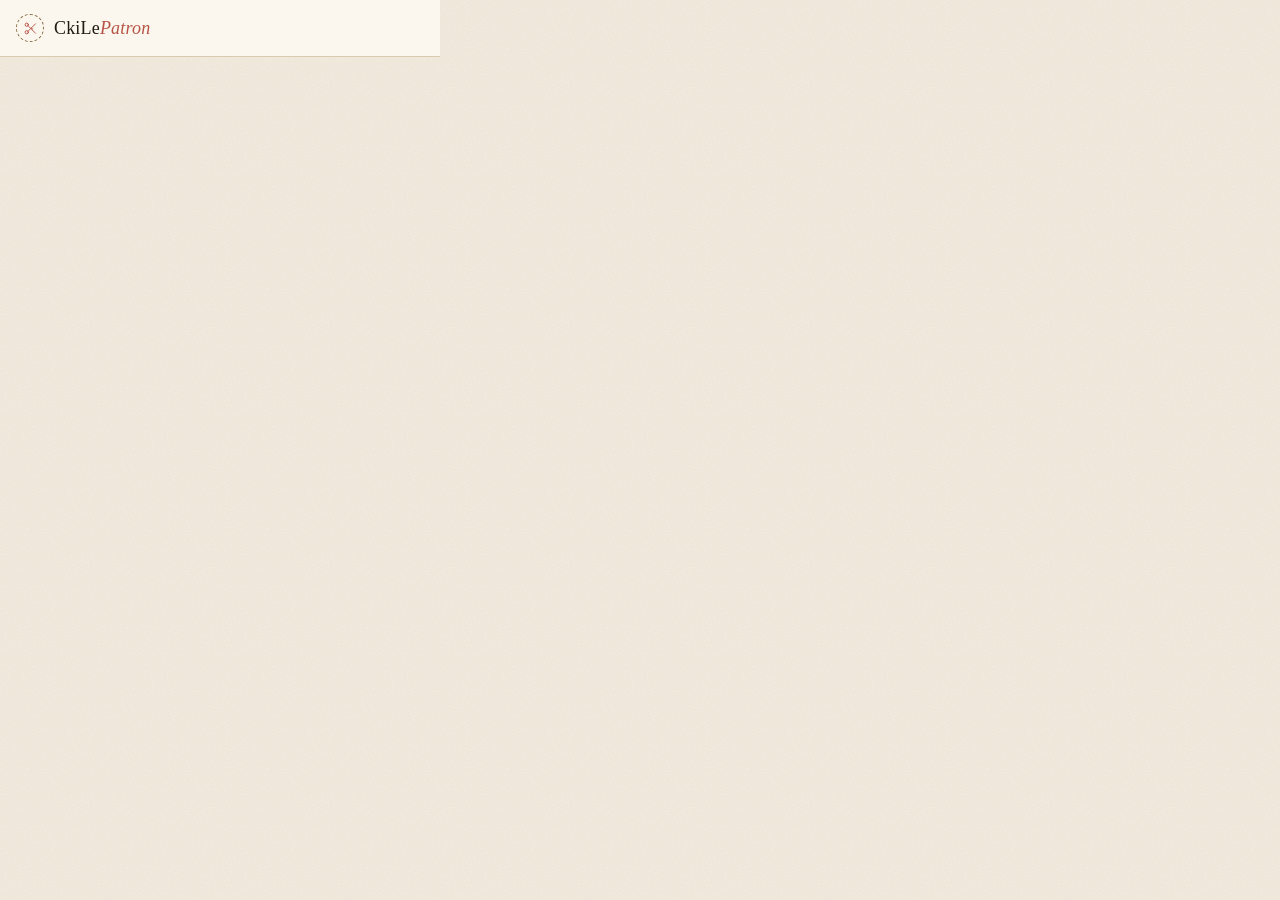
<file: extension/popup.html>
<!DOCTYPE html>
<html lang="fr">
<head>
  <meta charset="UTF-8">
  <link rel="stylesheet" href="popup.css">
</head>
<body>

<header>
  <div class="brand-mark">
    <svg viewBox="0 0 24 24" fill="none" stroke="currentColor" stroke-width="1.5" stroke-linecap="round" stroke-linejoin="round" width="15" height="15"><circle cx="6" cy="6" r="2.6"/><circle cx="6" cy="18" r="2.6"/><path d="M8 7.5 20 19.5M8 16.5 20 4.5"/><path d="m13.5 11.5 2 1.5"/></svg>
  </div>
  <h1>CkiLe<em>Patron</em></h1>
</header>

<div id="page-erreur" style="display:none">
  <strong>Page non reconnue</strong>
  Ouvrez une page produit sur klafoutis.com pour utiliser cette extension.
</div>

<div id="page-patron" style="display:none">

  <section>
    <div class="field">
      <label>Nom</label>
      <input type="text" id="f-nom">
    </div>
    <div class="field">
      <label>Description</label>
      <input type="text" id="f-description">
    </div>
    <div class="field">
      <label>Marque</label>
      <input type="text" id="f-marque">
    </div>
    <div class="field">
      <label>Cible</label>
      <input type="text" id="f-cible">
    </div>
    <div class="field">
      <label>Difficulté</label>
      <div class="spools" id="spools">
        <svg viewBox="0 0 24 24" fill="none" stroke="currentColor" stroke-width="1.5" stroke-linecap="round" stroke-linejoin="round" class="spool" data-v="1"><rect x="6" y="3.5" width="12" height="2.5" rx="0.5"/><rect x="6" y="18" width="12" height="2.5" rx="0.5"/><path d="M8 6v12M16 6v12"/><path d="M8 8c2 1 6 1 8 0M8 12c2 1 6 1 8 0M8 16c2 1 6 1 8 0"/></svg>
        <svg viewBox="0 0 24 24" fill="none" stroke="currentColor" stroke-width="1.5" stroke-linecap="round" stroke-linejoin="round" class="spool" data-v="2"><rect x="6" y="3.5" width="12" height="2.5" rx="0.5"/><rect x="6" y="18" width="12" height="2.5" rx="0.5"/><path d="M8 6v12M16 6v12"/><path d="M8 8c2 1 6 1 8 0M8 12c2 1 6 1 8 0M8 16c2 1 6 1 8 0"/></svg>
        <svg viewBox="0 0 24 24" fill="none" stroke="currentColor" stroke-width="1.5" stroke-linecap="round" stroke-linejoin="round" class="spool" data-v="3"><rect x="6" y="3.5" width="12" height="2.5" rx="0.5"/><rect x="6" y="18" width="12" height="2.5" rx="0.5"/><path d="M8 6v12M16 6v12"/><path d="M8 8c2 1 6 1 8 0M8 12c2 1 6 1 8 0M8 16c2 1 6 1 8 0"/></svg>
        <svg viewBox="0 0 24 24" fill="none" stroke="currentColor" stroke-width="1.5" stroke-linecap="round" stroke-linejoin="round" class="spool" data-v="4"><rect x="6" y="3.5" width="12" height="2.5" rx="0.5"/><rect x="6" y="18" width="12" height="2.5" rx="0.5"/><path d="M8 6v12M16 6v12"/><path d="M8 8c2 1 6 1 8 0M8 12c2 1 6 1 8 0M8 16c2 1 6 1 8 0"/></svg>
        <svg viewBox="0 0 24 24" fill="none" stroke="currentColor" stroke-width="1.5" stroke-linecap="round" stroke-linejoin="round" class="spool" data-v="5"><rect x="6" y="3.5" width="12" height="2.5" rx="0.5"/><rect x="6" y="18" width="12" height="2.5" rx="0.5"/><path d="M8 6v12M16 6v12"/><path d="M8 8c2 1 6 1 8 0M8 12c2 1 6 1 8 0M8 16c2 1 6 1 8 0"/></svg>
      </div>
    </div>
  </section>

  <section>
    <div class="field">
      <label>Image de couverture</label>
      <div id="apercu"><span>Aucune image sélectionnée</span></div>
      <div class="image-grid" id="image-grid"></div>
    </div>
  </section>

  <footer>
    <button id="btn-ajouter">Ajouter à CkiLePatron</button>
    <div id="status"></div>
  </footer>

</div>

<script src="popup.js"></script>
</body>
</html>
</file>
<file: extension/popup.css>
*, *::before, *::after { box-sizing: border-box; margin: 0; padding: 0; }

:root {
  --paper:     #F4EDE0;
  --card:      #FBF7EE;
  --card-warm: #F7EFDE;
  --ink:       #1F1A12;
  --ink-2:     #3A2F1E;
  --muted:     #8A7860;
  --muted-2:   #B5A48B;
  --terra:     #B85447;
  --terra-2:   #9C3F36;
  --terra-3:   #E8B5AB;
  --taupe:     #8B6F47;
  --rule:      #D9CAB1;
  --rule-soft: #E6DAC4;
  --display:   Georgia, 'Times New Roman', serif;
  --ui:        system-ui, -apple-system, sans-serif;
}

body {
  width: 440px;
  font-family: var(--ui);
  font-size: 13px;
  background-color: var(--paper);
  background-image: url("data:image/svg+xml;utf8,<svg xmlns='http://www.w3.org/2000/svg' width='240' height='240'><filter id='n'><feTurbulence type='fractalNoise' baseFrequency='0.95' numOctaves='2' seed='3'/><feColorMatrix values='0 0 0 0 0.12  0 0 0 0 0.10  0 0 0 0 0.06  0 0 0 0.07 0'/></filter><rect width='240' height='240' filter='url(%23n)'/></svg>");
  color: var(--ink);
  -webkit-font-smoothing: antialiased;
}

/* ── Header ── */
header {
  display: flex;
  align-items: center;
  gap: 10px;
  padding: 14px 16px;
  background: var(--card);
  border-bottom: 1px solid var(--rule);
}

.brand-mark {
  width: 28px; height: 28px;
  display: grid; place-items: center;
  border: 1px dashed var(--taupe);
  border-radius: 999px;
  color: var(--terra);
  flex-shrink: 0;
}

header h1 {
  font-family: var(--display);
  font-size: 18px; font-weight: 500;
  letter-spacing: 0.01em;
  color: var(--ink);
}
header h1 em { font-style: italic; color: var(--terra); }

/* ── Sections ── */
section {
  padding: 14px 16px;
  border-bottom: 1px solid var(--rule-soft);
}

.field { display: flex; flex-direction: column; gap: 5px; margin-bottom: 12px; }
.field:last-child { margin-bottom: 0; }

label {
  font-size: 11px; font-weight: 500;
  color: var(--muted);
  text-transform: uppercase; letter-spacing: 0.12em;
}

input[type="text"] {
  background: #fff;
  border: 1px solid var(--rule);
  border-radius: 6px;
  color: var(--ink);
  padding: 8px 10px;
  font-size: 13px;
  font-family: var(--ui);
  width: 100%;
  outline: none;
  transition: border-color .12s, box-shadow .12s;
}
input[type="text"]:focus {
  border-color: var(--terra);
  box-shadow: 0 0 0 3px rgba(184,84,71,.12);
}
input[type="text"]::placeholder {
  color: var(--muted-2);
  font-style: italic;
  font-family: var(--display);
}

/* ── Difficulté — bobines ── */
.spools { display: flex; gap: 4px; align-items: center; }
.spool {
  width: 22px; height: 22px;
  color: var(--rule);
  cursor: pointer;
  transition: color .12s;
  flex-shrink: 0;
}
.spool.is-on { color: var(--terra); }
.spool:hover { color: var(--terra-3); }

/* ── Aperçu image ── */
#apercu {
  width: 100%;
  height: 180px;
  border-radius: 8px;
  overflow: hidden;
  background: var(--card-warm);
  border: 1px dashed var(--rule);
  margin-bottom: 10px;
  display: flex;
  align-items: center;
  justify-content: center;
  color: var(--muted-2);
  font-size: 12px;
  font-style: italic;
  font-family: var(--display);
}
#apercu img {
  width: 100%;
  height: 100%;
  object-fit: contain;
  display: block;
}

/* ── Grille images ── */
.image-grid {
  display: grid;
  grid-template-columns: repeat(4, 1fr);
  gap: 6px;
  max-height: 200px;
  overflow-y: auto;
  padding-right: 4px;
}
.image-grid::-webkit-scrollbar { width: 4px; }
.image-grid::-webkit-scrollbar-track { background: var(--rule-soft); }
.image-grid::-webkit-scrollbar-thumb { background: var(--muted-2); border-radius: 2px; }

.img-choice {
  width: 100%; height: 90px;
  border-radius: 6px;
  overflow: hidden;
  cursor: pointer;
  border: 2px solid transparent;
  transition: border-color .12s, opacity .12s;
}
.img-choice img { width: 100%; height: 100%; object-fit: cover; display: block; }
.img-choice:hover { border-color: var(--muted-2); }
.img-choice.selected { border-color: var(--terra); }
.img-choice:not(.selected) { opacity: 0.65; }
.img-choice:not(.selected):hover { opacity: 1; }

/* ── Footer ── */
footer {
  padding: 14px 16px;
  background: var(--card);
  border-top: 1px solid var(--rule);
}

#btn-ajouter {
  width: 100%;
  padding: 10px;
  background: var(--terra);
  color: #fff;
  font-weight: 600;
  font-size: 13px;
  border: none;
  border-radius: 999px;
  cursor: pointer;
  letter-spacing: 0.04em;
  font-family: var(--ui);
  transition: background .12s, transform .12s;
}
#btn-ajouter:hover { background: var(--terra-2); transform: translateY(-1px); }
#btn-ajouter:active { transform: translateY(0); }
#btn-ajouter:disabled { background: var(--muted-2); color: var(--card); cursor: not-allowed; transform: none; }

/* ── Messages ── */
#status {
  margin-top: 8px;
  padding: 8px 10px;
  border-radius: 6px;
  font-size: 12px;
  display: none;
}
#status.ok   { background: #EEF6EC; color: #3A6B35; border: 1px solid #B4D8AE; display: block; }
#status.err  { background: #FDF0EE; color: var(--terra-2); border: 1px solid var(--terra-3); display: block; }
#status.warn { background: #FDF6E6; color: #8A6420; border: 1px solid #E8D8A0; display: block; }

/* ── Erreur page ── */
#page-erreur {
  padding: 28px 16px;
  text-align: center;
  color: var(--muted);
  line-height: 1.7;
  font-family: var(--display);
  font-style: italic;
}
#page-erreur strong {
  display: block;
  font-style: normal;
  font-size: 15px;
  color: var(--ink-2);
  margin-bottom: 8px;
  font-family: var(--ui);
  font-weight: 600;
  letter-spacing: 0.02em;
}
</file>
